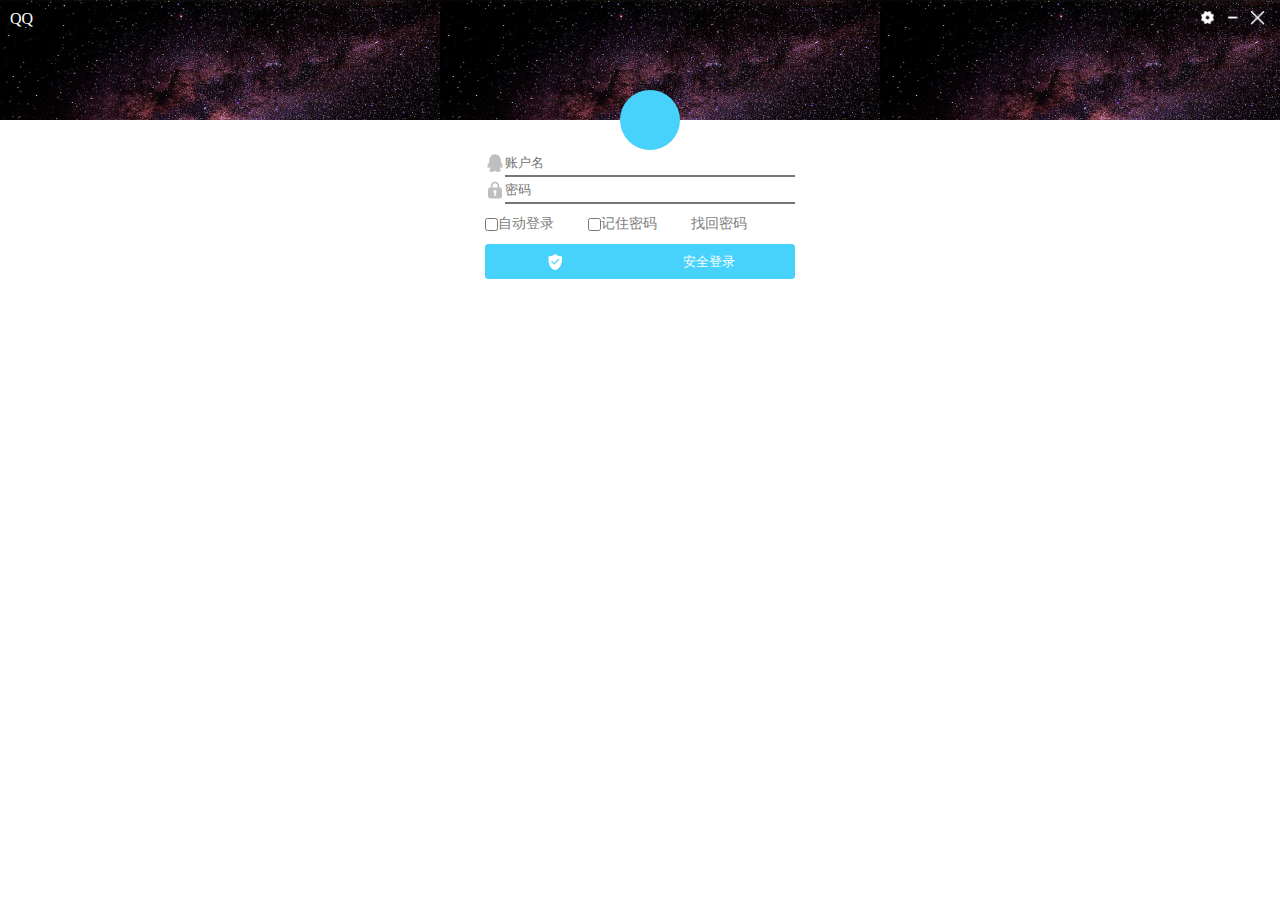
<file: index/index.html>
<!DOCTYPE html>
<html>
  <head>
    <meta charset="UTF-8">
    <!-- https://developer.mozilla.org/en-US/docs/Web/HTTP/CSP -->
    <meta http-equiv="Content-Security-Policy" content="default-src 'self'; script-src 'self'">
    <meta http-equiv="X-Content-Security-Policy" content="default-src 'self'; script-src 'self'">
    <title>Hello World!</title>
    <link rel="stylesheet" href="css/index.css" />
  </head>
  <body>
    <div class="header" >
      <div class="h_left">QQ</div>
      <div class="h_right">
        <span><img src="img/set.png"></span>
        <span><img src="img/small.png"></span>
        <span><img src="img/close.png"></span>
      </div>
    </div>
    <div class="logo">
      
    </div>
    <div class="content">
      <div class="c1"></div>
      <div class="c2">
        <div><img src="img/qq.png"><input type="text" placeholder="账户名"/></div>
        <div><img src="img/pwd.png"><input type="text" placeholder="密码"/></div>
        <div class="tip">
          <input type="checkbox"><label>自动登录</label>
          <input type="checkbox"><label>记住密码</label>
          <label>找回密码</label>
        </div>
        <button><p><img src="img/safe.png"></p><p>安全登录</p></button>
      </div>
    </div>

    <!-- You can also require other files to run in this process -->
    <script src="../common/jquery-1.9.1.min.js"></script>
    <script src="js/index.js"></script>
  </body>
</html>
</file>
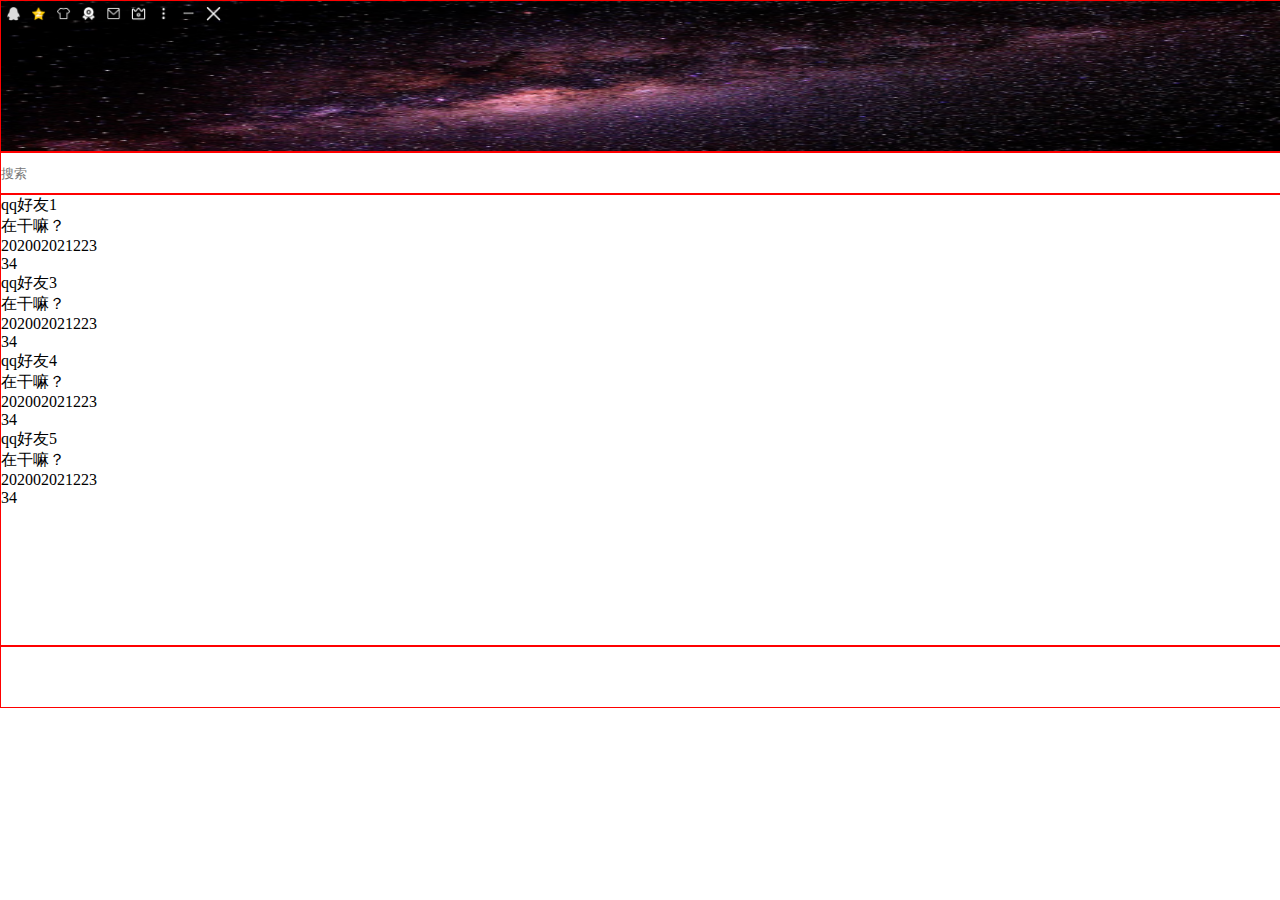
<file: frame/qqiframe.html>
<!DOCTYPE html>
<html lang="en">
<head>
    <meta charset="UTF-8">
    <meta name="viewport" content="width=device-width, initial-scale=1.0">
    <title>qq界面</title>
    <link rel="stylesheet" href="css/qqiframe.css" />
</head>
<body>
    <div class="header">
        <div class="h1">
            <p><img src="img/qq.png"/></p>
            <p><img src="img/kj.png"/></p>
            <p><img src="img/yf.png"/></p>
            <p><img src="img/jz.png"/></p>
            <p><img src="img/message.png"/></p>
            <p><img src="img/hg.png"/></p>
            <p><img src="img/more.png"/></p>
            <p><img src="img/small.png"/></p>
            <p><img src="img/close.png"/></p>
        </div>
        <div class="h2"></div>
        <div class="h3"></div>
    </div>
    <div class="search">
        <input type="text" placeholder="搜索">
    </div>
    <div class="content">
        
    </div>
    <div class="footer">
        
    </div>
    <script src="../common/jquery-1.9.1.min.js"></script>
    <script src="js/qqiframe.js"></script>
</body>
</html>
</file>
<file: index/css/index.css>
*{
    margin:0px;
    padding:0px;
}
body{
    width:100%;
    height:100%
}
.header{

    height:100px;
    background:url('../img/bg.png');
    padding:10px
}
.header .h_left{
    font-size:16px;
    color:#fff;
    float:left;
}
.header .h_right{
    float:right;
}
.header .h_right span{
    display:block;
    float:left;
    width:15px;
    height:15px;
    margin:0px 5px;
}
.header .h_right img{
    width:100%
}
.logo{
    width:60px;
    height:60px;
    background:#47d2fb;
    border-radius:50%;
    position:absolute;
    left:50%;
    margin-left:-20px;
    top:90px
}
.c2{
    width:310px;
    margin:30px auto;

}
.c2 img{
    width:20px;
    float:left;
}
.c2 input{
    border-left:none;
    border-top:none;
    border-right:none;
    height:25px;
}
.c2 div{
    width:100%;
}
.c2 div:nth-child(1) input{
    width:calc(100% - 20px)
}
.c2 div:nth-child(1) img{
    margin-top:3px
}
.c2 div:nth-child(2) input{
    width:calc(100% - 20px)
}
.c2 div:nth-child(2) img{
    margin-top:3px
}
.c2 .tip{
    width:100%;
    height:40px;
    line-height:40px;
}
.c2 .tip label{
    margin-right: 34px;
    float: left;
    font-size: 14px;
    color: #7d7d7d;
}
.c2 .tip input{
    float:left;
    margin-top:8px;

}
button{
    width: 100%;
    border-radius: 3px;
    background: #47d2fb;
    border: 1px solid #47d2fb;
    color: #fff;
    height: 35px;
    line-height: 35px;
    display: flex;
    justify-items: center;
    align-items: center;
    cursor:pointer;
}
button img{
    width:20px;
}
button p{
    margin:0 auto
}
</file>
<file: frame/css/qqiframe.css>
*{
    margin:0px; padding:0px;
}
.header{
    width:100%;
    height:150px;
    border:1px solid red;
    background:url('../img/bg.png') no-repeat;
    background-size:100% 100%
}
.h1 p{
    margin:5px;
    width:15px;
    float:left
}
.h1 img{
    width:100%;
    height:100%
}
.search input{
    width:100%;
    height:40px;
    border:1px solid red;
}

.content{
    width:100%;
    height:450px;
    border:1px solid red;
}

.footer{
    width:100%;
    height:60px;
    border:1px solid red;
}
</file>
